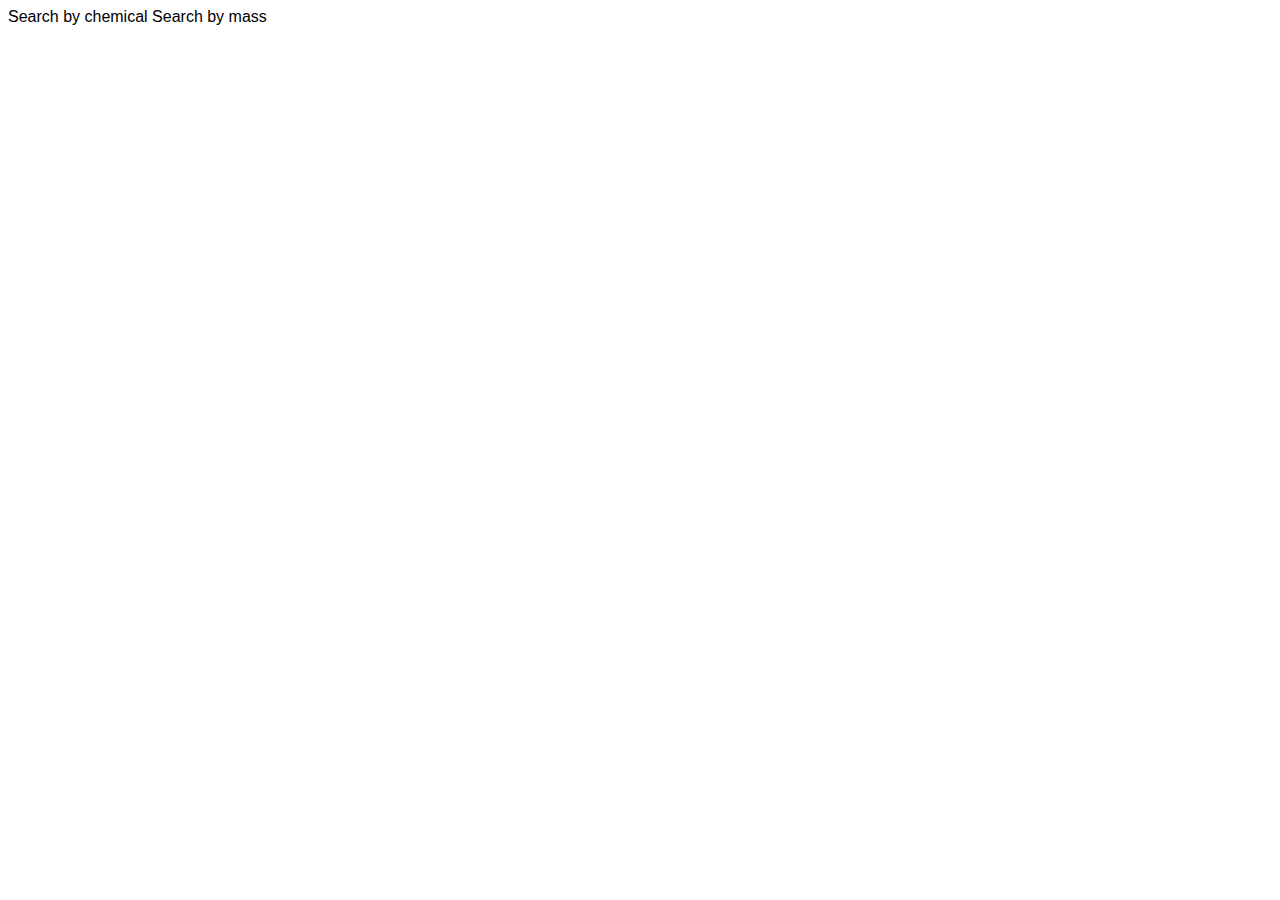
<file: gui/index.html>
<!DOCTYPE html>
<html lang="en">
<head>
    <meta charset="UTF-8">
    <meta name="viewport" content="width=device-width, initial-scale=1.0">
    <link rel="stylesheet" href="./style.css">
    <title>BiotranS9 Explorer</title>
</head>
<body>
    <a href="./html/chemicalsearch.html">Search by chemical</a>
    <a href="./html/masssearch.html">Search by mass</a>
</body>
</html>
</file>
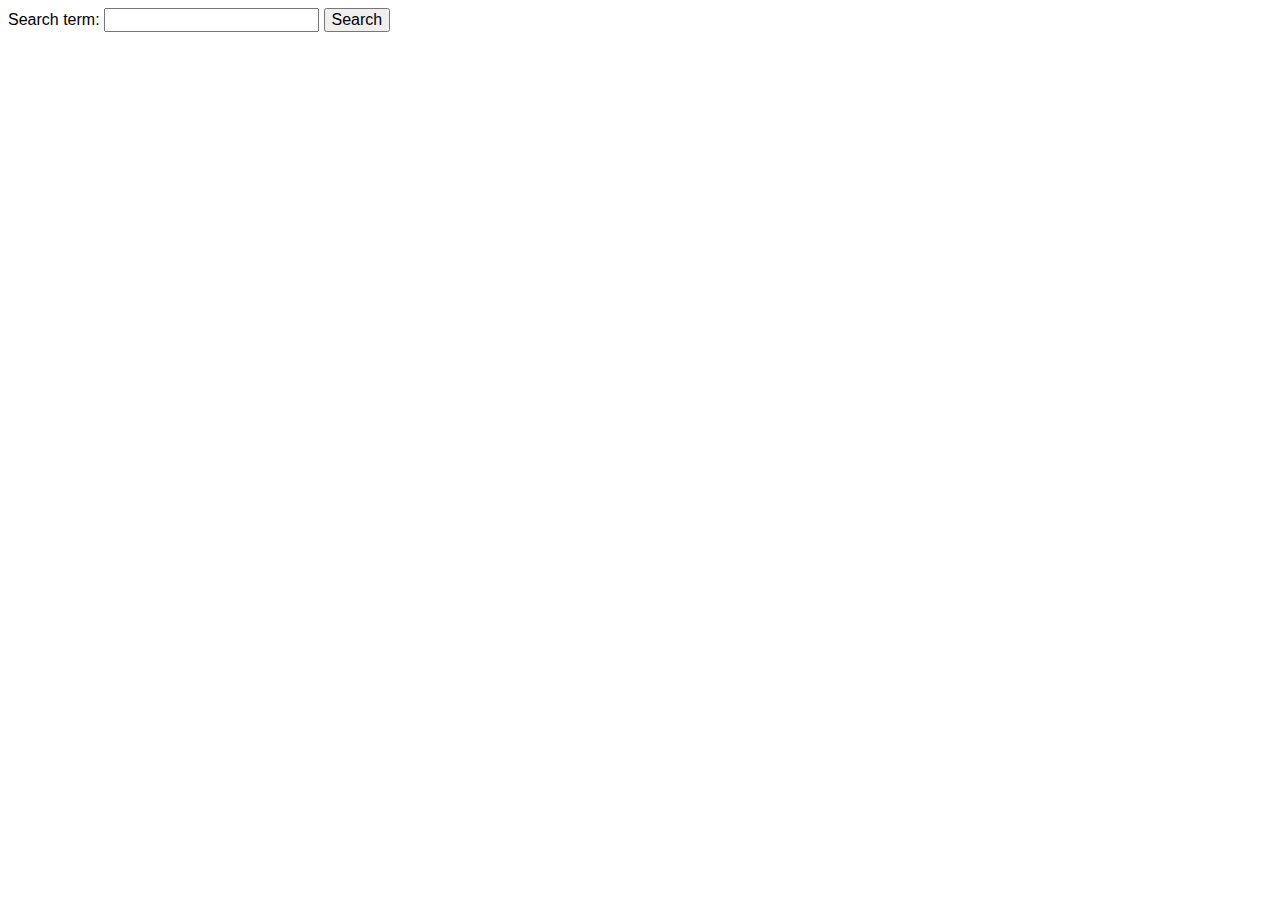
<file: gui/html/chemicalsearch.html>
<!DOCTYPE html>
<html lang="en">
<head>
    <meta charset="UTF-8">
    <meta name="viewport" content="width=device-width, initial-scale=1.0">
    <link rel="stylesheet" href="../style.css">
    <title>BiotranS9 Explorer</title>
</head>
<body>
    <label for="searchtext">Search term:</label>
    <input type="text" id="searchtext" name="searchtext">
    <button id="submit">Search</button>
    <div id="container"></div>
    <script type="module" src="../javascript/chemicals.js"></script>
</body>
</html>
</file>
<file: gui/style.css>
:root {
    --primaryC: 71, 163, 255;
    --secondaryC: 255, 255, 255;
  }

* {
    font-family: Arial, Helvetica, sans-serif;
    font-size: medium;
}

p, a {
    padding: 0;
    margin: 0;
}

.mainRow, #resultHead {
    background-color: rgba(var(--primaryC), 0.5);
    border-radius: 8px;
    border: none;
    margin: 4px;
    padding:8px 8px 8px 20px;
    width: 98%;
    display: grid;
    grid-template-columns: 3fr 1fr 1fr 1fr;
    align-items: center;
    text-align: center;
    vertical-align: middle;
}

.mainRow>:first-child, #resultHead>:first-child {
    text-align: left;
}

#resultHead {
    font-weight: 800;
    font-size: large;
    padding: 12px 8px 12px 20px;
    background-color: rgba(var(--primaryC), 0.9);
}

.active {
    background-color: rgba(var(--primaryC), 0.75);
}

.mainRow:hover {
    background-color: rgba(var(--primaryC), 0.8);
}

.minorRow {
    background-color: rgba(var(--secondaryC), 1);
    margin: 8px;
    width: 95%;
    display: grid;
    grid-template-columns: 1fr 3fr;
    grid-template-rows: 5fr 1fr;
    grid-template-areas:
        "structure smiles"
        "structure smiles";
}

.minorRow>:first-child {
    grid-area: 1 / 1 / 3 / 3;
}
.minorRow>:nth-child(2) {
    grid-area: 1 / 1 / 3 / 2;
}

.minorRow>:nth-child(3) {
    grid-area: 1 / 2 / 2 / 3;
}

.minorRow>:nth-child(4) {
    grid-area: 2 / 2 / 3 / 3;
}

.loading {
    display: flex;
    align-items: center;
    justify-content: center;
}

a {
    text-decoration: none;
    color: black;
}
</file>
